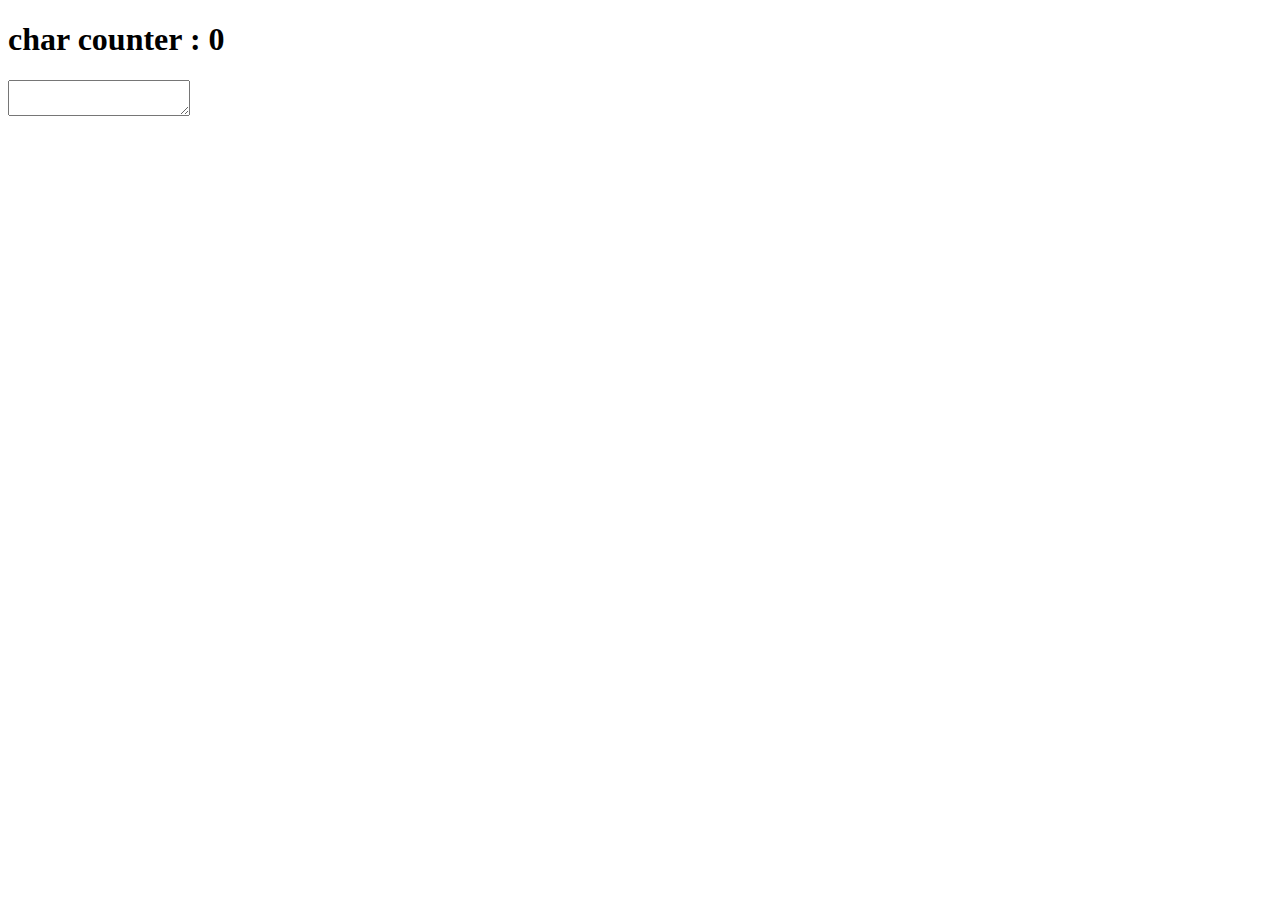
<file: learning-javascript/index.html>
<!DOCTYPE html>
<html lang="en">
<head>
    <meta charset="UTF-8">
    <meta name="viewport" content="width=device-width, initial-scale=1.0">
    <title>Dom task</title>
</head>
<body>
    <h1>char counter : <span id = "counter">0</span> </h1>
    <textarea></textarea>
    <script src="Domtask6.js"></script>
</body>
</html>
</file>
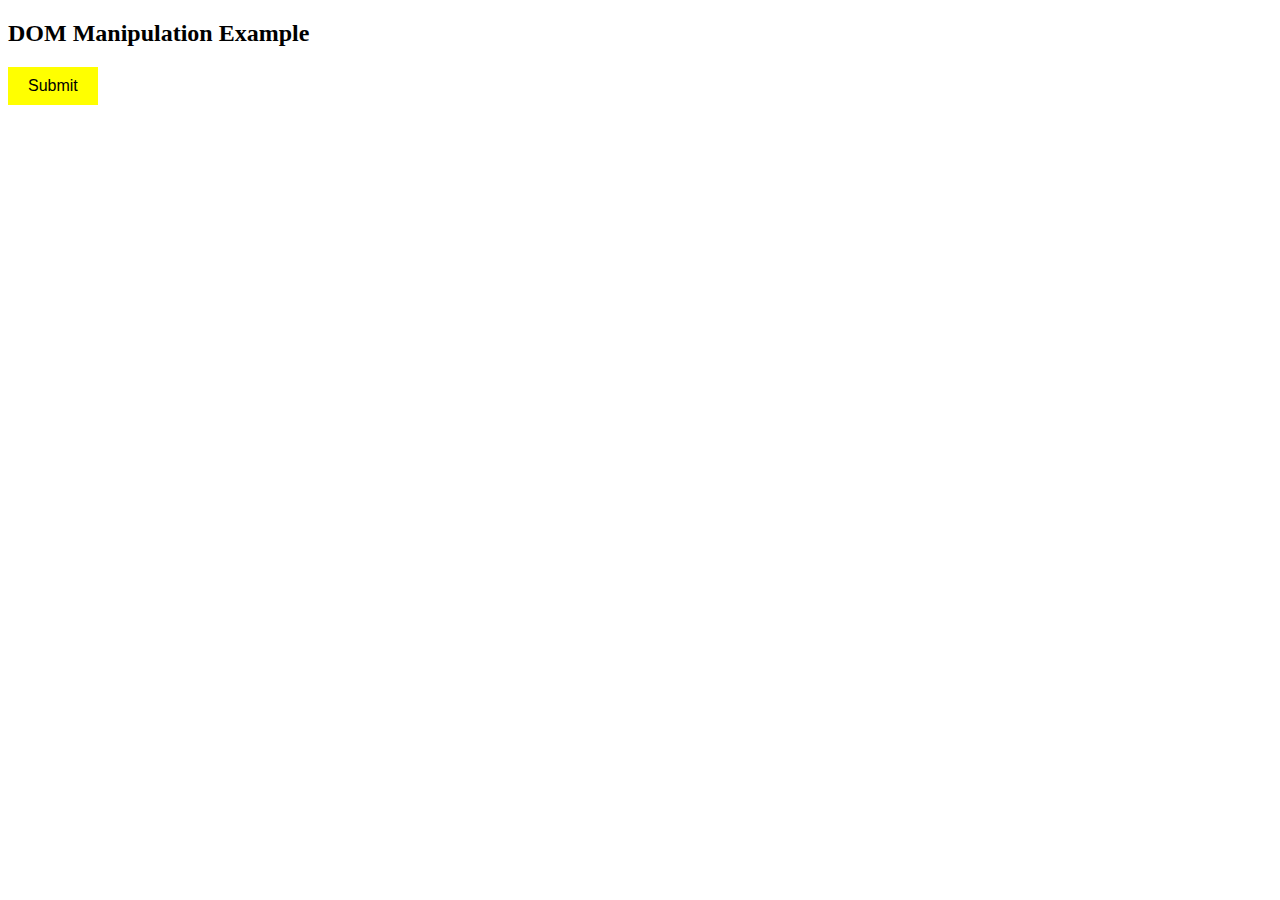
<file: learning-javascript/Dom-manipulation.html>
<!DOCTYPE html>
<html lang="en">
<head>
    <meta charset="UTF-8">
    <meta name="viewport" content="width=device-width, initial-scale=1.0">
    <title>DOM Manipulation Example</title>
    <style>
        
        button {
            padding: 10px 20px;
            font-size: 16px;
            border: none;
            cursor: pointer;
            background-color: yellow;
        }
    </style>
</head>
<body>
    <h2>DOM Manipulation Example</h2>
    <button class="abcd">Submit</button>
    <p id="123"></p>
    <script>
        // var btn = document.querySelector(".abcd");
        // btn.addEventListener("click", function() {
        //    btn.textContent = " starting in 3 seconds";
        // })
            // var inner = document.querySelector("#123");
            // inner.innerHTML = '<i>inner html</i>';

            // var htwo = document.querySelector("h2");
            // htwo.style.color = 'red';
            // htwo.style.fontFamily = "gilroy"; 

            // var img = document.createElement("img");
            // img.src = 'https://www.google.com/url?sa=i&url=https%3A%2F%2Funsplash.com%2Fcollections%2F2530441%2Fbackgrounds-and-textures&psig=AOvVaw0xdo35LBvPiyksrZhCyzbC&ust=1708450624962000&source=images&cd=vfe&opi=89978449&ved=0CBMQjRxqFwoTCIiN1dj4t4QDFQAAAAAdAAAAABAR';
            // document.body.appendChild(img); 

            // var btnClick = document.querySelector('button');
            // btnClick.addEventListener("click", function () {
            //     alert('get the funk out of here');
            // });

        var btnMouseOver = document.querySelector('button');
        var originalText = btnMouseOver.textContent; // Store the original text content

        btnMouseOver.addEventListener("mouseover", function () {
            btnMouseOver.textContent = "starting....";
        });

        btnMouseOver.addEventListener("mouseout", function () {
            btnMouseOver.textContent = originalText; 

            // var btnMouseLeave = document.querySelector('button');
            // btnMouseLeave.addEventListener("mouseleave", function () {
            //     btnMouseLeave.textContent = "Make New Card";
            //     btnMouseLeave.style.backgroundColor = "#fff";
            // });
            })
    </script>
</body>
</html>
</file>
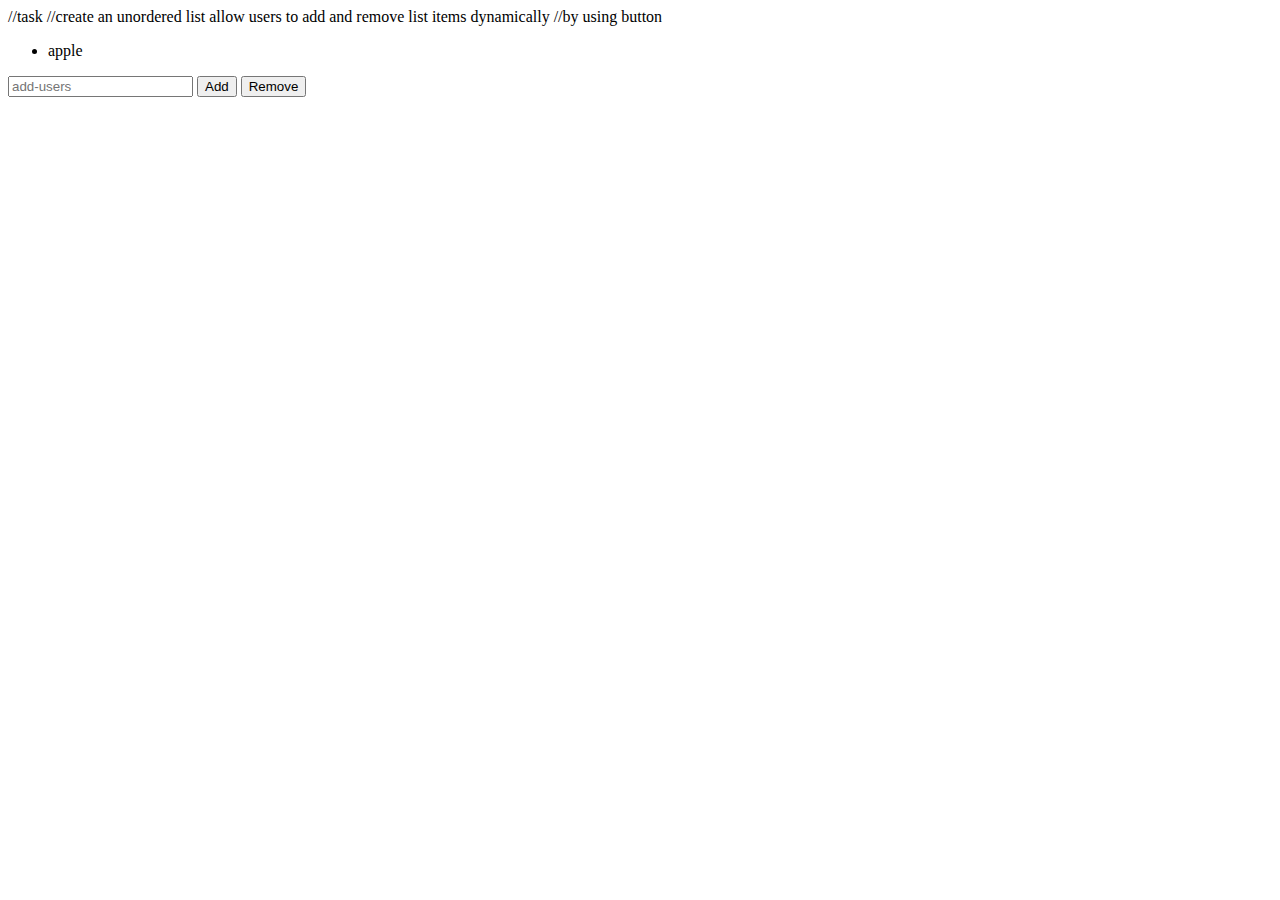
<file: learning-javascript/DomPractice2.html>
//task 
//create an unordered list allow users to add and remove list items dynamically
//by using button
<!DOCTYPE html>
<html lang="en">
<head>
    <meta charset="UTF-8">
    <meta name="viewport" content="width=device-width, initial-scale=1.0">
    <title>Practice JS</title>
    <style>
        /* Add your CSS styles here */
    </style>
</head>
<body>
    <ul>
        <li>apple</li>
    </ul>
    <input type="text" placeholder="add-users">
    <button id="add">Add</button>
    <button id="remove">Remove</button>
    <script>
        var add = document.querySelector('#add');
        var remove = document.querySelector('#remove');
        var inp = document.querySelector("input");
        var ul = document.querySelector('ul');

        add.addEventListener("click", function () {
            // if (inp.value.trim() === '') {
            //     // If input is empty, do nothing
            //     return;
            // }
            var li = document.createElement('li'); // Create a new list item element
            li.textContent = inp.value; // Set its text content
            ul.appendChild(li); // Append it to the ul element
            inp.value = ""; // Clear the input field
        });


// remove.addEventListener("click", function () {
//    ul.removeChild(li);
// });

    </script>
</body>
</html>
</file>
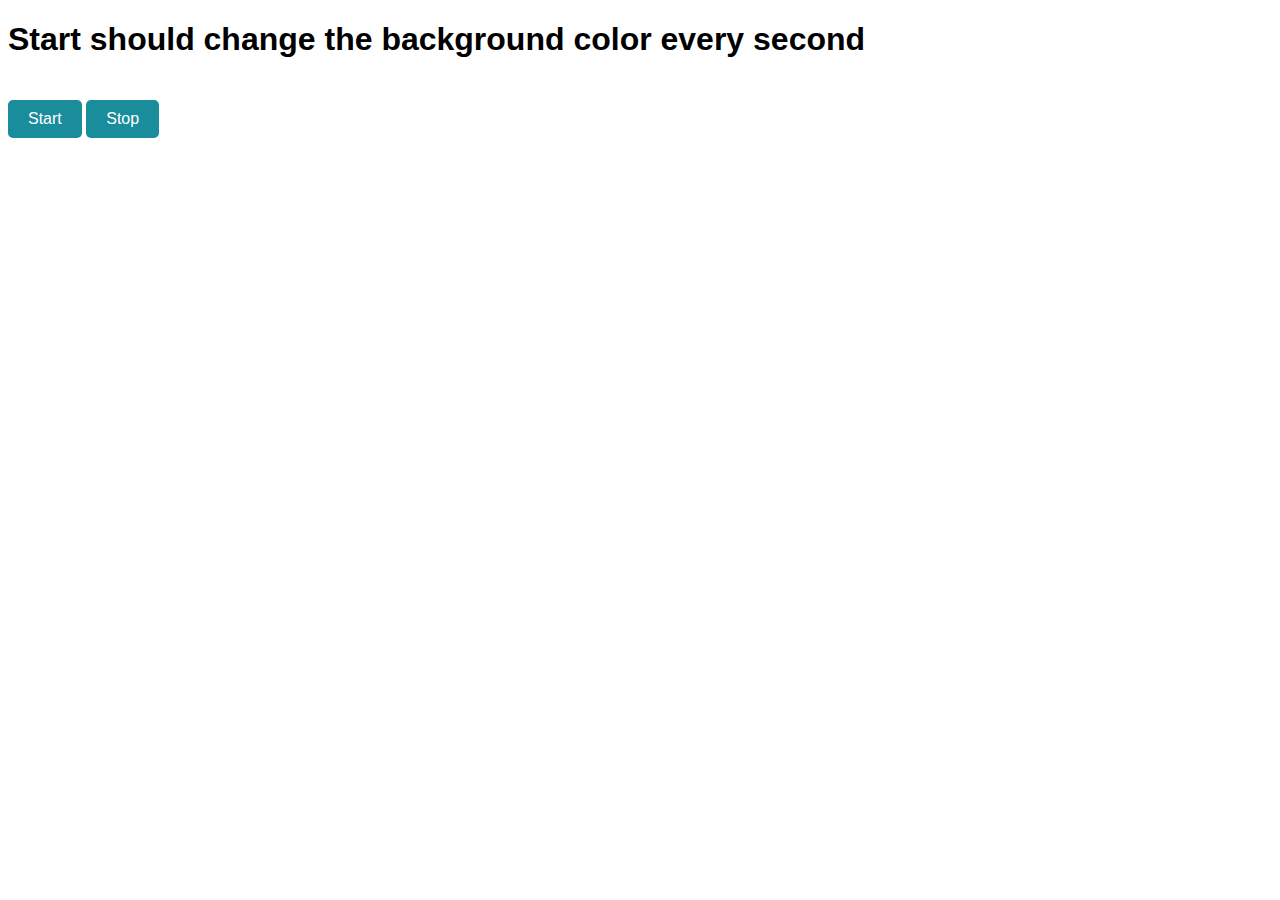
<file: learning-javascript/playingwithtime.html>
<!DOCTYPE html>
<html lang="en">
<head>
    <meta charset="UTF-8">
    <meta name="viewport" content="width=device-width, initial-scale=1.0">
    <meta http-equiv="X-UA-Compatible" content="ie=edge">
    <title>Background color generator</title>
    <style>
        body {
            font-family: 'Gill Sans', 'Gill Sans MT', Calibri, 'Trebuchet MS', sans-serif;
        }

        .myclass {
            display: inline-block;
            margin-top: 20px;
        }

        .myclass button {
            padding: 10px 20px;
            border: none;
            border-radius: 5px;
            background-color: rgb(25, 141, 156);
            color: white;
            font-size: medium;
            cursor: pointer;
            transition: background-color 0.3s ease;
        }

        .myclass button:hover {
            background-color: rgb(38, 177, 112);
        }
    </style>
</head>
<body>
    <h1>Start should change the background color every second</h1>
    <div class="myclass">
        <button id="start">Start</button>
        <button id="stop">Stop</button>
    </div>
    <script>  
    const color = "0123456789ABCDEF";
    let mycol = '#';
     function getRandomColor() {
     
        for(let i = 0 ; i < 6 ; i++){
            mycol += color[Math.floor(Math.random()*16)];
        }
        return mycol;
    }

    let intervalId;
    document.querySelector('#start').addEventListener('click', function(){
        intervalId = setInterval(function(){
            document.body.style.backgroundColor = getRandomColor();
        }, 500);
    });
    
    document.querySelector('#stop').addEventListener('click', function(){
        clearInterval(intervalId);
    });
    </script>
</body>
</html>
</file>
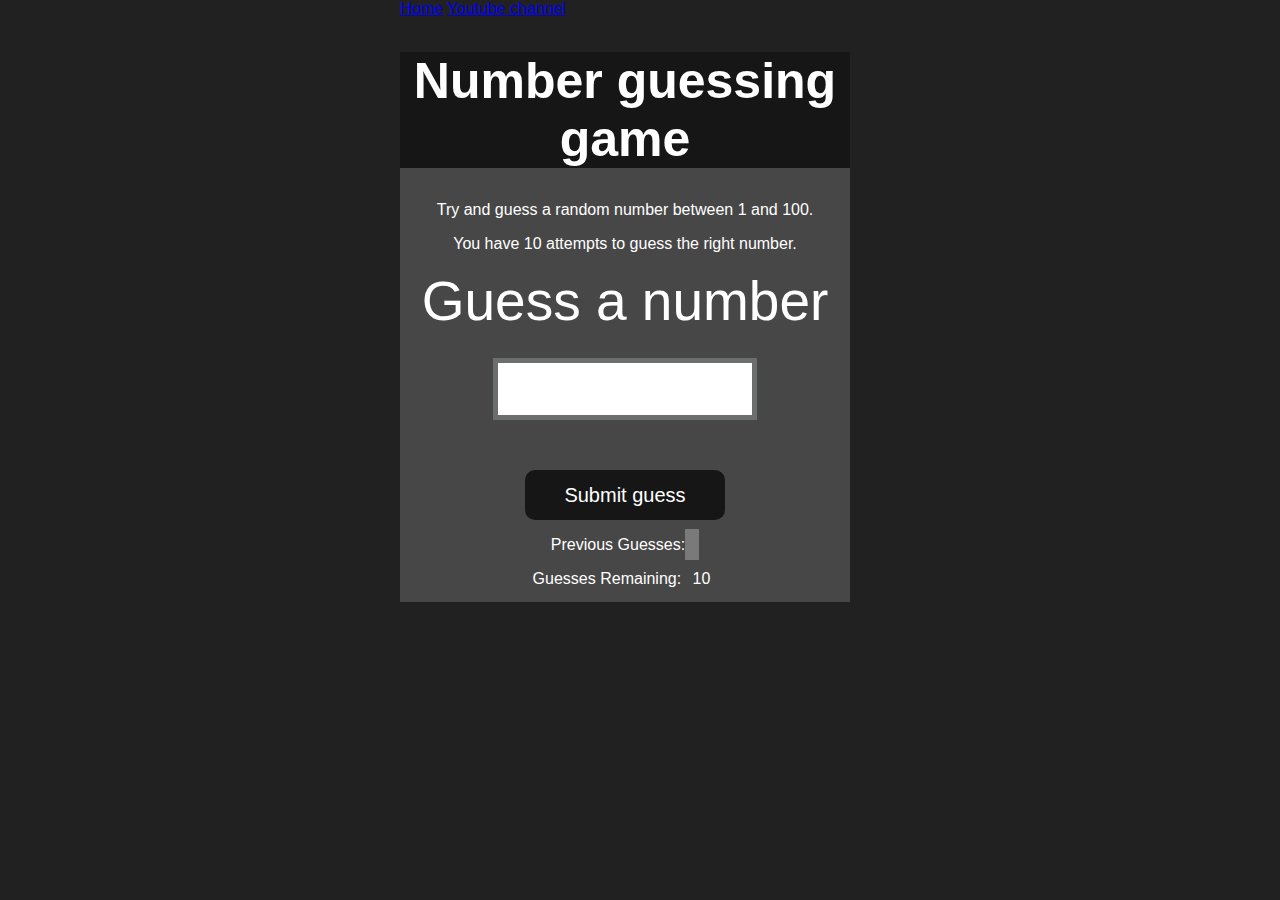
<file: learning-javascript/Java-script project collection/project4.html>
<!DOCTYPE html>
<html lang="en">
<head>
    <meta charset="UTF-8">
    <meta name="viewport" content="width=device-width, initial-scale=1.0">
    <meta http-equiv="X-UA-Compatible" content="ie=edge">
    <title>Number Guessing Game</title>
    <style>
html {
  font-family: sans-serif;
}

body {
  width: 300px;
  max-width: 750px;
  min-width: 480px;
  margin: 0 auto;
  background-color: #212121;
}

.lastResult {
  color: white;
  padding: 7px;
}

.guesses {
  color: white;
  padding: 7px;
}

button {
  background-color: #141414;
  color: #fff;
  width: 250px;
  height: 50px;
  border-radius: 25px;
  font-size: 30px;
  border-style: none;
  margin-top: 30px;
  /* margin-left: 50px; */
}

#subt {
  background-color: #161616;
  color: #ffffff;
  width: 200px;
  height: 50px;
  border-radius: 10px;
  font-size: 20px;
  border-style: none;
  margin-top: 50px;
  /* margin-left: 75px; */
}

#guessField {
  color: #000;
  width: 250px;
  height: 50px;
  font-size: 30px;
  border-style: none;
  margin-top: 25px;

  /* margin-left: 50px; */
  border: 5px solid #6c6d6d;
  text-align: center;
}

#guess {
  font-size: 55px;
  /* margin-left: 90px; */
  margin-top: 120px;
  color: #fff;
}

.guesses {
  background-color: #7a7a7a;
}

#wrapper {
  box-sizing: border-box;
  text-align: center;
  width: 450px;
  height: 550px;
  background-color: #474747;
  color: #fff;
  font-size: 25px;
}

h1 {
  background-color: #161616;

  color: #fff;
  text-align: center;
}

p {
  font-size: 16px;
  text-align: center;
}

    </style>
</head>
<body>

    <nav>
        <a href="/" aria-current="page">Home</a>
        <a target="_blank" href="https://www.youtube.com/@chaiaurcode">Youtube channel</a>
    </nav>
    
    <div id="wrapper">
        <h1>Number guessing game</h1>
        <p>Try and guess a random number between 1 and 100.</p>
        <p>You have 10 attempts to guess the right number.</p>
        <form class="form">
            <label2 for="guessField" id="guess">Guess a number</label>
            <input type="text" id="guessField" class="guessField">
            <input type="submit" id="subt" value="Submit guess" class="guessSubmit">
        </form>

        <div class="resultParas">
            <p>Previous Guesses: <span class="guesses"></span></p>
            <p>Guesses Remaining: <span class="lastResult">10</span></p>
            <p class="lowOrHi"></p>
        </div>
    </div>

    <script>
     
let randomNumber = parseInt(Math.random() * 100 + 1);

const submit = document.querySelector('#subt');
const userInput = document.querySelector('#guessField');
const guessSlot = document.querySelector('.guesses');
const remaining = document.querySelector('.lastResult');
const lowOrHi = document.querySelector('.lowOrHi');
const startOver = document.querySelector('.resultParas');

const p = document.createElement('p');

let prevGuess = [];
let numGuess = 1;

let playGame = true;

if (playGame) {
  submit.addEventListener('click', function (e) {
    e.preventDefault();
    const guess = parseInt(userInput.value);
    console.log(guess);
    validateGuess(guess);
  });
}

function validateGuess(guess) {
  if (isNaN(guess)) {
    alert('PLease enter a valid number');
  } else if (guess < 1) {
    alert('PLease enter a number more than 1');
  } else if (guess > 100) {
    alert('PLease enter a  number less than 100');
  } else {
    prevGuess.push(guess);
    if (numGuess > 11) {
      displayGuess(guess);
      displayMessage(`Game Over. Random number was ${randomNumber}`);
      endGame();
    } else {
      displayGuess(guess);
      checkGuess(guess);
    }
  }
}

function checkGuess(guess) {
  if (guess === randomNumber) {
    displayMessage(`You guessed it right`);
    endGame();
  } else if (guess < randomNumber) {
    displayMessage(`Number is TOOO low`);
  } else if (guess > randomNumber) {
    displayMessage(`Number is TOOO High`);
  }
}

function displayGuess(guess) {
  userInput.value = '';
  guessSlot.innerHTML += `${guess}, `;
  numGuess++;
  remaining.innerHTML = `${11 - numGuess} `;
}

function displayMessage(message) {
  lowOrHi.innerHTML = `<h2>${message}</h2>`;
}

function endGame() {
  userInput.value = '';
  userInput.setAttribute('disabled', '');
  p.classList.add('button');
  p.innerHTML = `<h2 id="newGame">Start new Game</h2>`;
  startOver.appendChild(p);
  playGame = false;
  newGame();
}

function newGame() {
  const newGameButton = document.querySelector('#newGame');
  newGameButton.addEventListener('click', function (e) {
    randomNumber = parseInt(Math.random() * 100 + 1);
    prevGuess = [];
    numGuess = 1;
    guessSlot.innerHTML = '';
    remaining.innerHTML = `${11 - numGuess} `;
    userInput.removeAttribute('disabled');
    startOver.removeChild(p);

    playGame = true;
  });
}


    </script>
</body>
</file>
